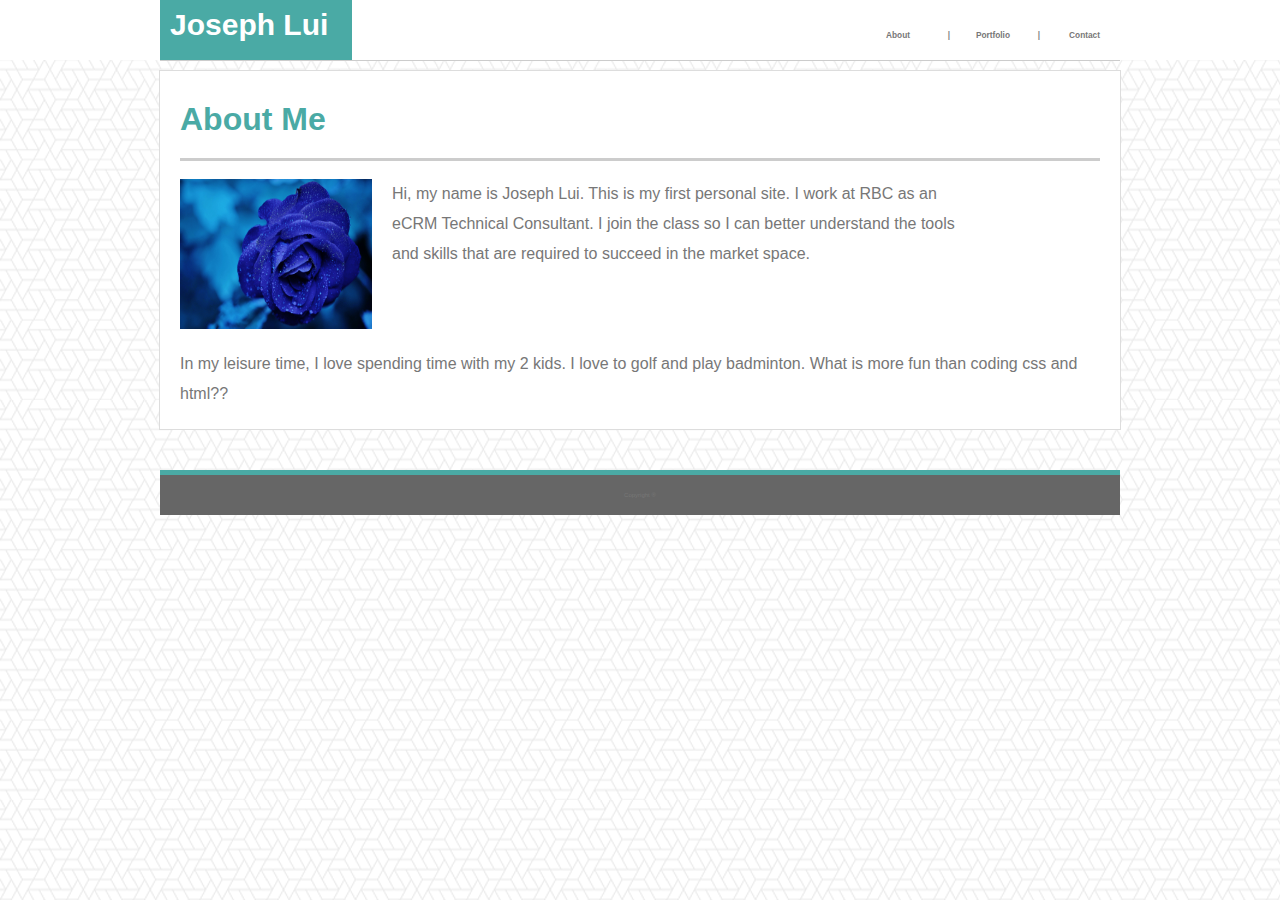
<file: index.html>
<!Doctype html>
<html lang="en">
    <head><title>About Me</title>
        <link rel="stylesheet" type="text/css" href="./assets/css/style.css">
        <meta name="viewport" content="width=device-width, initial-scale=1.0">
    </head>
    <body>
        <div id= "headerbackground">
            <div id="header">
                <div id = "headerRow1">
                    <section id="name">
                        <h4>Joseph Lui</h4>
                    </section>
                </div>
                <div id="headerRow2">
                    <div id="headerRight">
                   
                   <section id="about">
                        <h5><a href="./index.html">About</a></h5>
                   </section>
                   <section id="sep1" >
                         <h5> |</h5>
                   </section>
                   <section id="portfolio">
                      <h5>  <a href="./portfoliov2.html">Portfolio </a></h5>
                     </section>
                     <section id="sep2" >
                         <h5>  | </h5>
                       </section>
                       <section id="contact">
                           <h5><a href="./contact.html">Contact</a></h5>
                         </section>
                  </div>
                </div>
            </div> 
        </div>
          
        <div id="container">

            <h1> About Me </h1>
         <hr>
            <div id="contentImage"><img src="./assets/images/flower.jpg" alt="my photo" id="myphoto" width="100%" height="100%"/></div>
        
           
            <p  id="content1">
                Hi, my name is Joseph Lui.  This is my first personal site.  
                I work at RBC as an eCRM Technical Consultant. I join the class so I can better understand the tools and skills that are required to succeed
                in the market space.
            </p>
            <p id="content2">
                In my leisure time, I love spending time with my 2 kids.
                I love to golf and play badminton. 
                What is more fun than coding css and html??  
            </p>
           
        </div>
      

        <div class="footer">Copyright &reg;</div>
   
    </body>
</html>
</file>
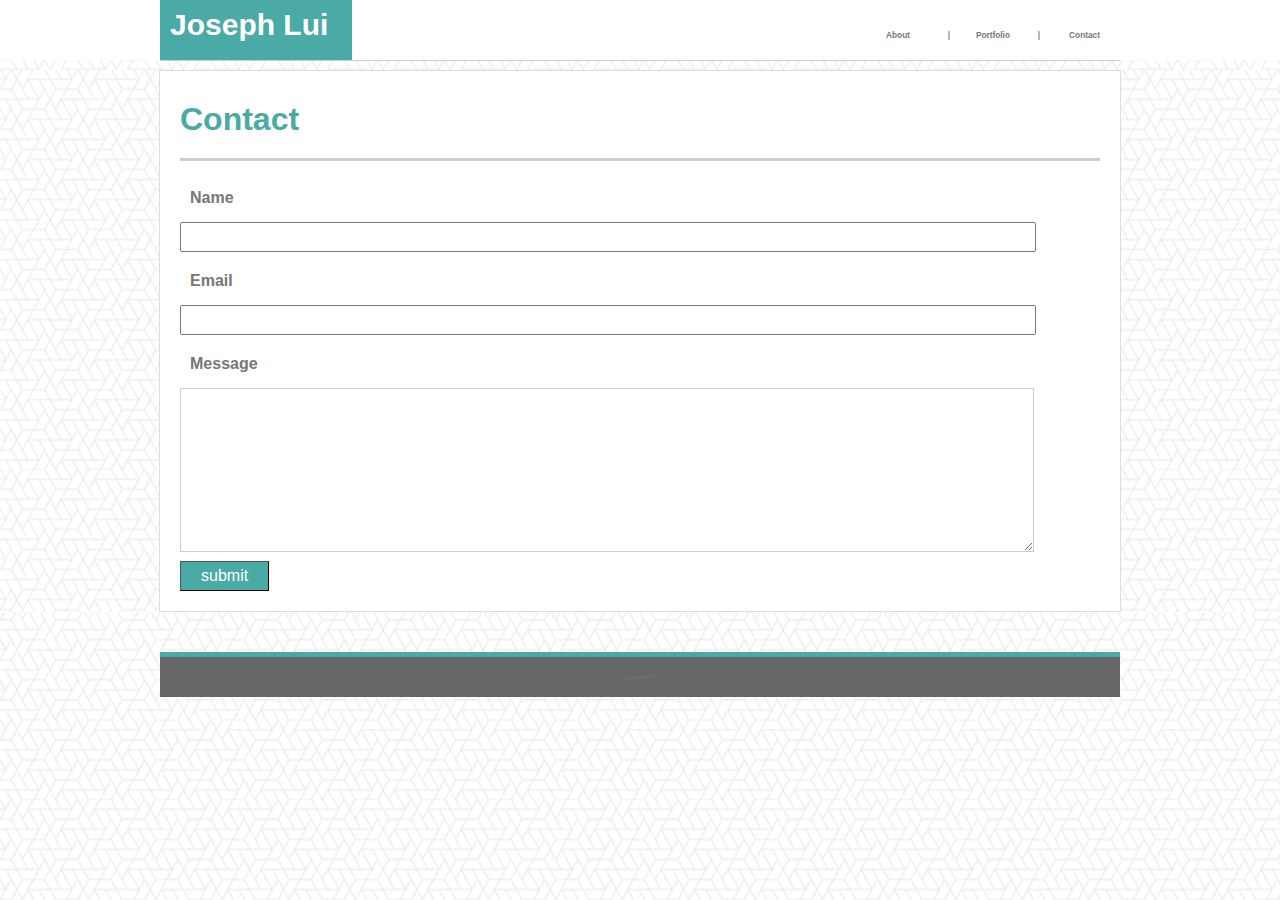
<file: contact.html>
<!Doctype html>
<html lang="en">
    <head><title>Contact</title>
        <link rel="stylesheet" type="text/css" href="./assets/css/style.css">
        <meta name="viewport" content="width=device-width, initial-scale=1.0">
    </head>
    <body>
            <div id= "headerbackground">
                    <div id="header">
                        <div id = "headerRow1">
                            <section id="name">
                                <h4>Joseph Lui</h4>
                            </section>
                        </div>
                        <div id="headerRow2">
                            <div id="headerRight">
                           
                           <section id="about">
                                <h5><a href="./index.html">About</a></h5>
                           </section>
                           <section id="sep1" >
                                 <h5> |</h5>
                           </section>
                           <section id="portfolio">
                              <h5>  <a href="./portfoliov2.html">Portfolio </a></h5>
                             </section>
                             <section id="sep2" >
                                 <h5>  | </h5>
                               </section>
                               <section id="contact">
                                   <h5><a href="./contact.html">Contact</a></h5>
                                 </section>
                          </div>
                        </div>
                    </div> 
                </div>

        <div id="container2">
            <div id="container">

            <h1> Contact</h1>
        
            <hr>
        <form action="#" id="formSubmit">
           
                <section id="container_name" class="formfields"><h4>Name</h4>
               
                <input type="text" name="name_text" value="" class="formfields">
                 </section>

                <section id="container_email" class="formfields"><h4>Email</h4>
                <input type="text" name="email_text" value="" class="formfields">
                </section>
                
                <section id="container_message" class="formfields"><h4>Message</h4>
                <textarea rows="10" cols="100%" id="message_text" value="" class="formfields">  
                
                    </textarea>
                </section>
             <input type="submit" value="submit" id="submitButton" />
        </form>
        </div>
       </div>

        <div class="footer">Copyright &reg;</div>

    </body>
</html>
</file>
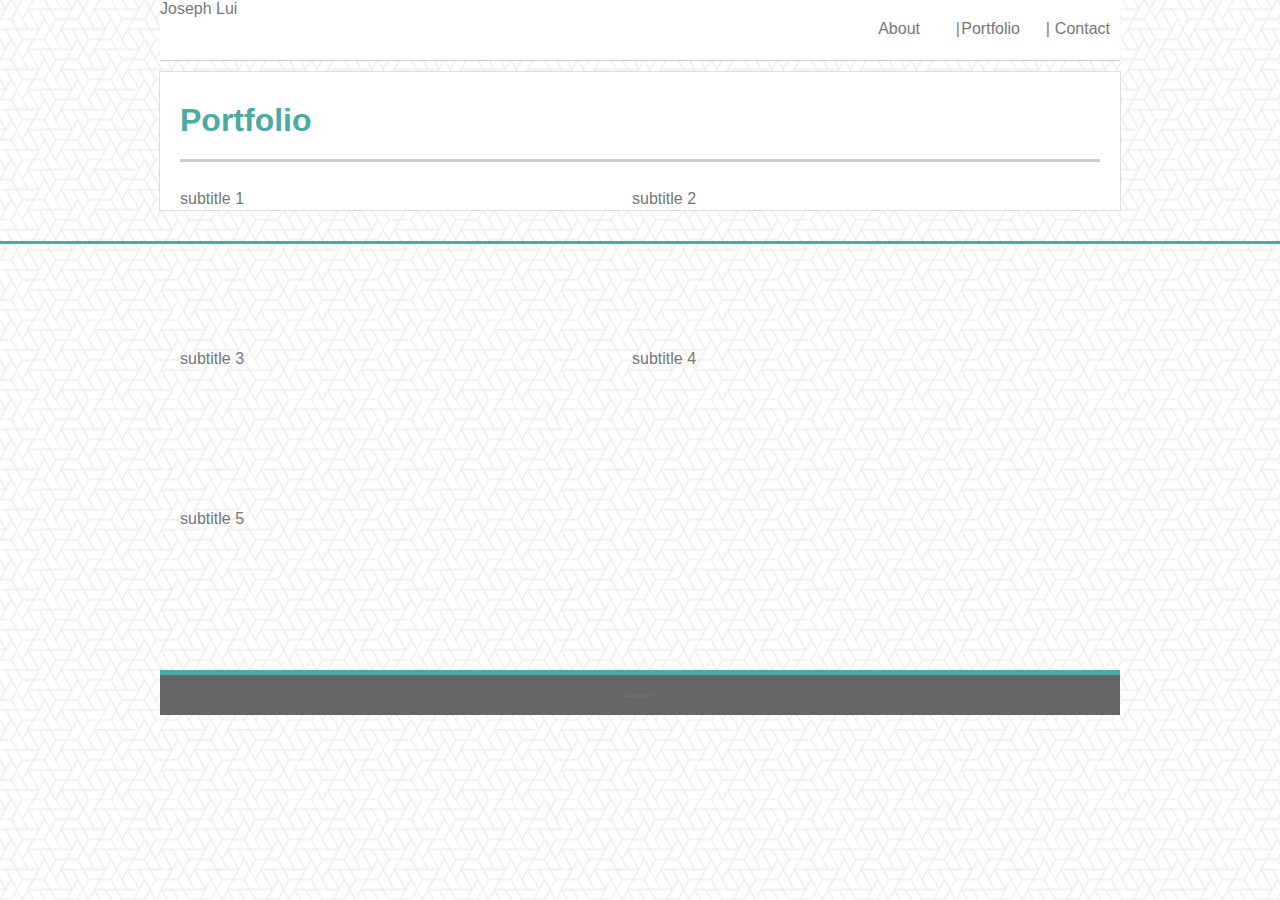
<file: portfolio.html>
<!Doctype html>
<html>
    <head><title>tmp</title>
        <link rel="stylesheet" type="text/css" href="./assets/css/style.css">
    </head>
    <body>
        <div id="header">
            <section id="name">
                Joseph Lui
            </section>
            <section id="about">
                <a href="./index.html">About</a>
            </section>
            <section id="sep1" >
                |
                </section>
            <section id="portfolio">
                    <a href="./portfoliov2.html">Portfolio </a>
            </section>
            <section id="sep2" >
                |
            </section>
            <section id="contact">
                <a href="./contact.html">Contact</a>
            </section>
        </div>

       
        <div id="container">

                <h1> Portfolio </h1>
                <hr>
                <div id="portfolioContainer">

                <div id="portfolio_row1">
                    <div id="portfolio_img1_container" class="portfolio_img">
                        <div id="subtitle">subtitle 1</div>
                    </div>

                     <div id="portfolio_img2_container" class="portfolio_img">
                        <div id="subtitle">subtitle 2</div>
                    </div>
                </div>

                <div id="portfolio_row2">
                        <div id="portfolio_img3_container" class="portfolio_img">
                            <div id="subtitle">subtitle 3</div>
                        </div>
        
                        <div id="portfolio_img4_container" class="portfolio_img">
                                <div id="subtitle">subtitle 4</div>
                            </div>
        
                 </div>

                 <div id="portfolio_row3">
                        <div id="portfolio_img5_container" class="portfolio_img">
                            <div id="subtitle">subtitle 5</div>
                        </div>
        
                       
                    </div>
               </div>


        </div>



        <div id="separator"></div>
        <footer class="footer">Copyright &reg;</footer>

    </body>
</html>
</file>
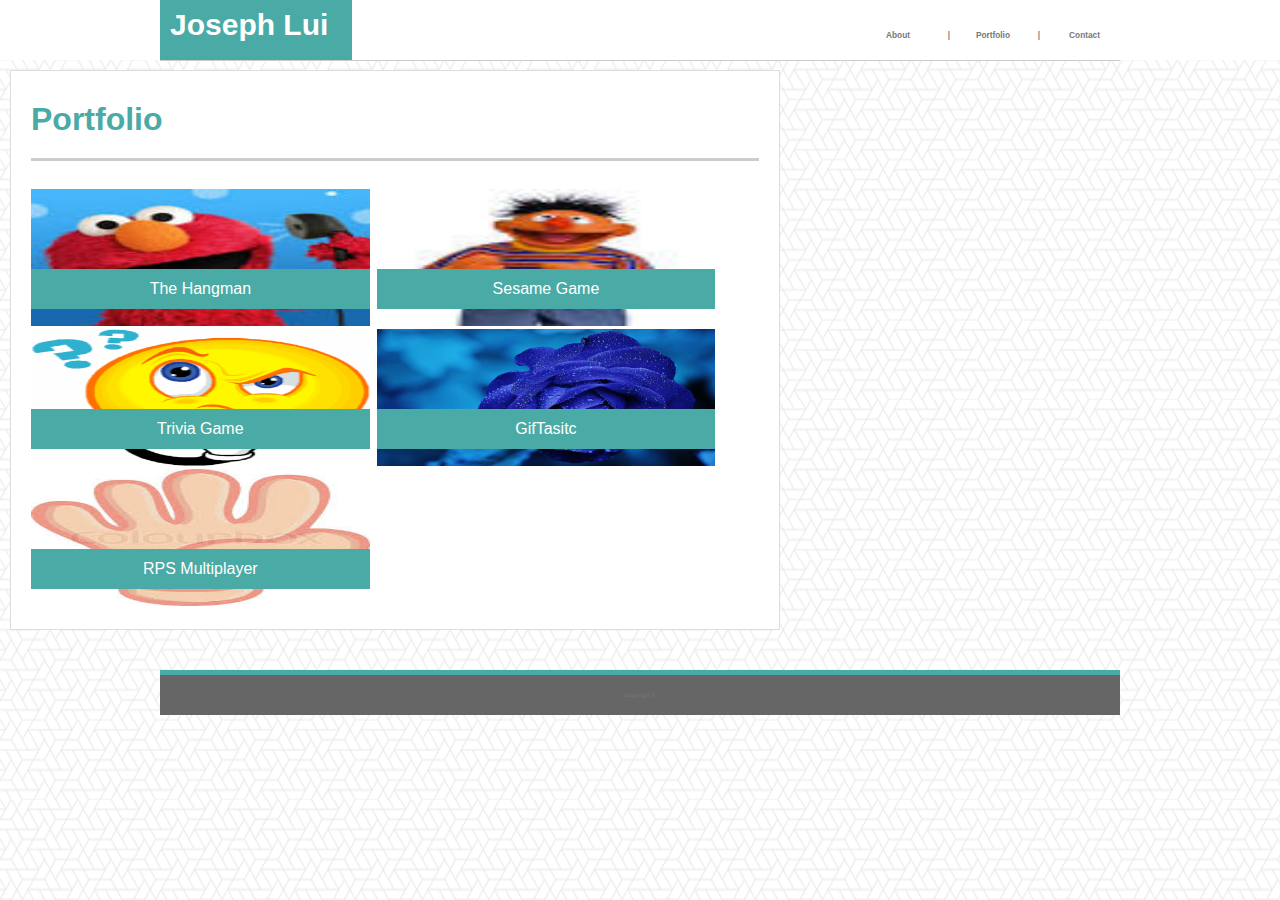
<file: portfoliov2.html>
<!Doctype html>
<html lang="en">
    <head><title>Portfolio</title>
        <link rel="stylesheet" type="text/css" href="./assets/css/style.css">
        <meta name="viewport" content="width=device-width, initial-scale=1.0">
    </head>
    <body>
            <div id= "headerbackground">
                    <div id="header">
                        <div id = "headerRow1">
                            <section id="name">
                                <h4>Joseph Lui</h4>
                            </section>
                        </div>
                        <div id="headerRow2">
                            <div id="headerRight">
                           
                           <section id="about">
                                <h5><a href="./index.html">About</a></h5>
                           </section>
                           <section id="sep1" >
                                 <h5> |</h5>
                           </section>
                           <section id="portfolio">
                              <h5>  <a href="./portfoliov2.html">Portfolio </a></h5>
                             </section>
                             <section id="sep2" >
                                 <h5>  | </h5>
                               </section>
                               <section id="contact">
                                   <h5><a href="./contact.html">Contact</a></h5>
                                 </section>
                          </div>
                        </div>
                    </div> 
                </div>

       
        <div id="container3">

                <h1> Portfolio </h1>
                <hr>
                <div id="portfolioContainer">

              
                    <div id="portfolio_img1_container" class ="portfolio_container"><a href="https://josephlui.github.io/Word-Guess-Game/"><img src="./assets/images/elmo.jpeg" alt="my photo" width="98%" height="98%"/><div class="subtitle">The Hangman</div></a></div>
                    <div id="portfolio_sep1"></div>
                    <div id="portfolio_img2_container" class ="portfolio_container"><a href="https://josephlui.github.io/unit-4-game/"><img src="./assets/images/ernie.jpeg" alt="my photo" width="98%" height="98%"/><div class="subtitle">Sesame Game</div></a></div>
                    <div id="portfolio_sep2"></div>
                    <div id="portfolio_img3_container" class ="portfolio_container"><a href="https://josephlui.github.io/TriviaGame/"><img src="./assets/images/question.png" alt="trivia game" width="98%" height="98%"/><div class="subtitle">Trivia Game</div></a></div>
                    <div id="portfolio_sep3"></div>
                    <div id="portfolio_img4_container" class ="portfolio_container"><a href="https://josephlui.github.io/GifTastic/"><img src="./assets/images/flower.jpg" alt="my photo" width="98%" height="98%"/><div class="subtitle">GifTasitc</div></a></div>
                    <div id="portfolio_sep4"></div>
                    <div id="portfolio_img5_container" class ="portfolio_container"><a href="https://josephlui.github.io/RPS-Multiplayer/index.html"><img src="./assets/images/paper.jpeg" alt="my photo" width="98%" height="98%"/></a><div class="subtitle">RPS Multiplayer</div></div>
                    <div id="portfolio_sep5"></div>
                  
                  
                </div>

                <!-- <div id="portfolio_row2">
                        <div id="portfolio_img3_container" class="portfolio_img">
                            <div id="subtitle3" class="subtitle">subtitle 3</div>
                        </div>
        
                        <div id="portfolio_img4_container" class="portfolio_img">
                                <div id="subtitle4" class="subtitle">subtitle 4</div>
                            </div>
        
                 </div>

                 <div id="portfolio_row3">
                        <div id="portfolio_img5_container" class="portfolio_img">
                            <div id="subtitle5" class="subtitle">subtitle 5</div>
                        </div>
        
                       
                    </div> -->
               </div>


        </div>
        </div>
        </div>
        <div class="footer">Copyright &reg;</div>

    </body>
</html>
</file>
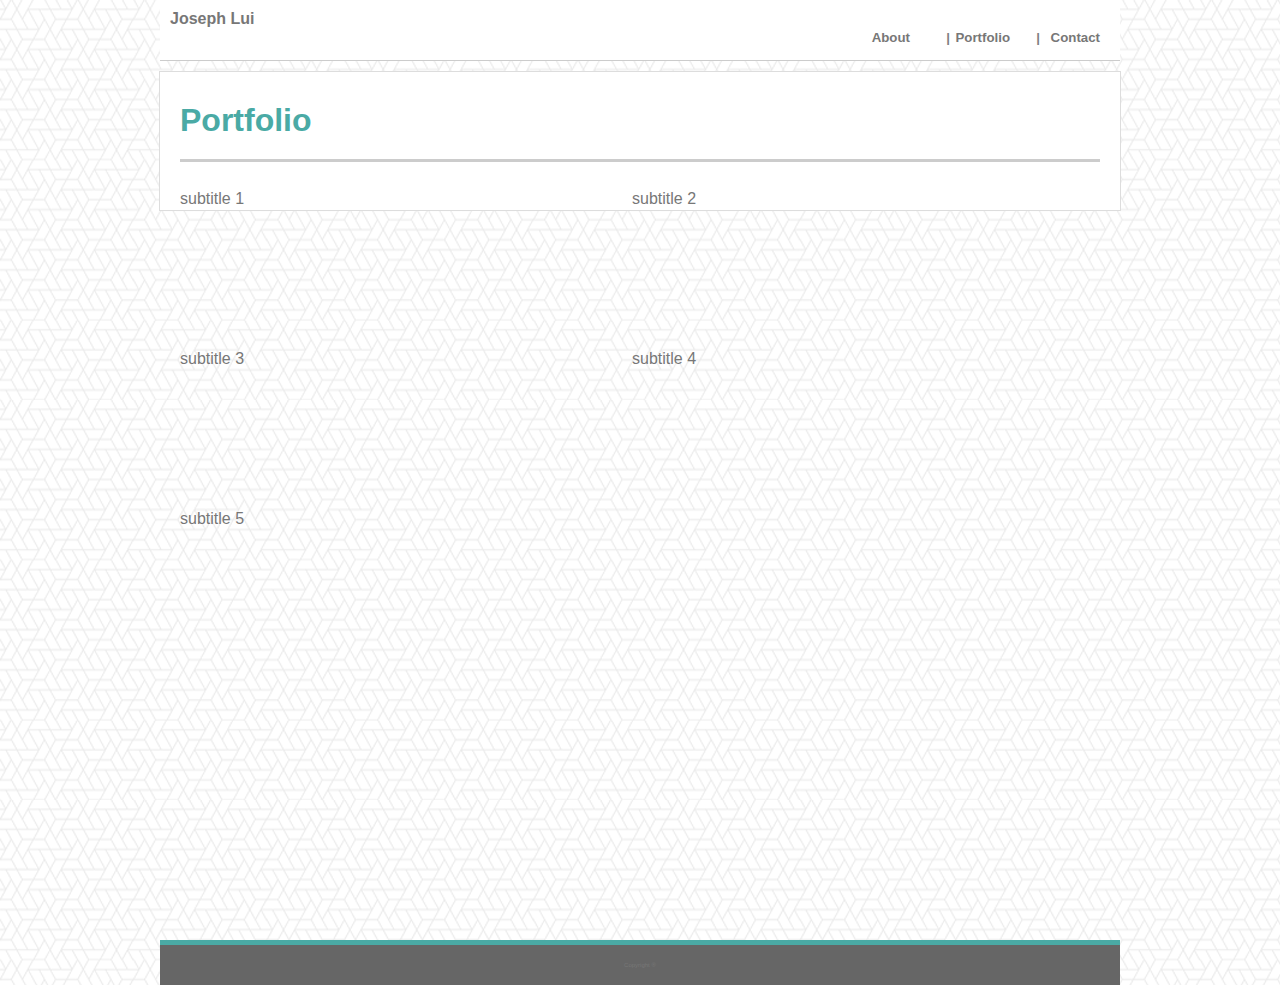
<file: portfoliov3.html>
<!Doctype html>
<html lang="en">
    <head><title>Portfolio</title>
        <link rel="stylesheet" type="text/css" href="./assets/css/style.css">
    </head>
    <body>
        <div id="content">
        <div id="header">
            <section id="name">
                <h4>Joseph Lui</h4>
            </section>
            <section id="about">
                <h5><a href="./index.html">About</a></h5>
            </section>
            <section id="sep1" >
               <h5> |</h5>
                </section>
            <section id="portfolio">
                <h5>  <a href="./portfoliov3.html">Portfolio </a></h5>
            </section>
            <section id="sep2" >
                <h5>  | </h5>
            </section>
            <section id="contact">
                <h5><a href="./contact.html">Contact</a></h5>
            </section>
        </div>

       
        <div id="container">

                <h1> Portfolio </h1>
                <hr>
                <div id="portfolioContainer">

                <div id="portfolio_row1">
                    <div id="portfolio_img1_container" class="portfolio_img">
                        <div id="subtitle1">subtitle 1</div>
                    </div>

                     <div id="portfolio_img2_container" class="portfolio_img">
                        <div id="subtitle2">subtitle 2</div>
                    </div>
                </div>

                <div id="portfolio_row2">
                        <div id="portfolio_img3_container" class="portfolio_img">
                            <div id="subtitle3">subtitle 3</div>
                        </div>
        
                        <div id="portfolio_img4_container" class="portfolio_img">
                                <div id="subtitle4">subtitle 4</div>
                            </div>
        
                 </div>

                 <div id="portfolio_row3">
                        <div id="portfolio_img5_container" class="portfolio_img">
                            <div id="subtitle5">subtitle 5</div>
                        </div>
        
                       
                    </div>
               </div>


        </div>
        </div>

        <div class="footer">Copyright &reg;</div>

    </body>
</html>
</file>
<file: assets/css/style.css>
body{
    
    background-image: url('../images/background.png');
    padding: 0;
    border-width: 0px;
    font-family: 'Arial', 'Helvetica Neue', 'Helvetica', 'sans-serif';
    margin-left:auto;
    margin-right:auto;
    margin-top: 0;
    margin-bottom: 0;
    color: #777777;
    height: 100%;
    align-content: auto;
    width: 100%;
  
    
}

#content{
    height: 100%;
}

html {
    margin: 0;
    padding:0;
    height: 100%;
    /* align-content: center; */

}

#headerbackground{
    height: 60px;
    background:white;
    width: 100%;
}
#header {
    height : 60px;
    background:white;
    position: relative;
    font-family: 'font-family: 'Georgia', Times, Times New Roman, serif';   
    border-bottom-color: #cccccc;
    border-bottom-style: solid;
    border-width: 1px;
    width: 960px;
    align-content: 0 auto;
    margin: 0 auto

}

#headerRow1{
    float:left;
   
    color: #ffffff;
    background-color: #4aaaa5;
    
    padding-top: 0px;
    height: 60px;
    font-size: 30px;
    margin: 0px;
    width: 20%;
    border-width: 0;
    line-height: 100%;
    
    
}
#headerRow2{
    float:right;
    top: 0px;
    color: #ffffff;
    background-color: white;
    padding:0px;
    height: 60px;
    font-size: 10px;
    margin: 0px;
    width: 80%;
    border-width: 0;
    
} 

#headerRight{
    position: relative;;
}


h4, h5 {
   margin: 0px;
   padding: 10px;
}


#about{
    color: grey;
    position: absolute;
    top: 20px;
    right: 200px;
}

#sep1{
    color: grey;
    position: absolute;
    top: 20px;
    right: 160px;
}


#portfolio{
    color: grey;
    position: absolute;
    top: 20px;
    right: 100px;

}

#sep2{
    color: grey;
    position: absolute;
    top: 20px;
    right: 70px;
}

#contact{
    color: grey;
    position: absolute;
    top: 20px;
    right: 10px;
}

#container {
    width: 960px;
    background-color: white;
   margin-left: auto;
   margin-right: auto;
    margin-top: 10px;
    border-color: #dddddd;
    border-style: solid;
    border-width: 1px;
    padding-bottom: 20px;
    clear: both;
    
}

#container2 {
    width: 100%;
    background-image: url('../images/background.png');
}

#container3{
    width: 60%;
    background-color: white;
    margin-left: 10px;
     margin-top: 10px;
     border-color: #dddddd;
     border-style: solid;
     border-width: 1px;
     padding-bottom: 20px;
     clear: both;
}

hr {
    margin-left: 20px;
    margin-right: 20px;
    height: 3px;
    background-color: #cccccc;
    border: 0;

}

h1 {
    margin-left: 20px;
    margin-right: 20px;
    margin-bottom: 20px;
    margin-top: 10px;
    padding-top: 20px;
}

#contentImage{
    width: 20%;
    height: 150px;
    margin-left: 20px;
    margin-top: 10px;
    float: left;
}


#content1{
    padding-left: 20px;
    padding-top: 10px;
    padding-right: 0px;
    overflow: auto;
    width: 60%;
}

#content2{
    clear: both;
    padding-top: 20px;
    margin-left: 20px;
}

#content3{
    margin-left: 20px; 
}

.footer{
    margin-bottom: 0;
    text-align: center;
    background: #666666;    
    font-size: 0.1em;
    margin-top: 40px;
    margin-left: auto;
    margin-right: auto;
    line-height: 40px;
    border-top-style: solid;
    border-top-width: 5px;
    border-top-color: #4aaaa5;
    clear: both;
    width: 960px;
   
}

#separator{
    margin-top:30px;
    height:3px;
    background-color:#4aaaa5;
    
}

p {
    line-height: 30px; 
    padding: 0px;
    margin: 0px;
}

a{
    text-decoration: none;
    color: #777777;
}

a:hover {
    font-style: italic;
}

h1{
    color: #4aaaa5;
} 


.formfields{
    padding-top: 10px;
    width: 95%;
}

input, textarea{
    margin-top: 5px;
    
}


#formSubmit{
    padding-left:20px;
    color: #777777;
}

#message_text {
    border:1px solid #cccccc;
}

#submitButton{

    border-width: 1px;
    color:  white;
    background-color: #4aaaa5;
    padding-top: 0px;
    padding-bottom: 0px;
    padding-left: 20px;
    padding-right: 20px;
    font-size: medium;
    height: 30px;

}

 #portfolioContainer{

    padding-bottom: 0px;
    padding-left: 20px;
    padding-right: 20px;
    padding-top: 20px;
    width: 100%;
    
} 

#portfolio_subtitle{
    color:  white;
    background-color: #4aaaa5;
    padding: 5px;
}


.portfolio_img {
    position: relative;
    width: 150px;
    height: 100px;
    float: left;
    margin-right: 20px;
    margin-bottom: 20px;
    

}
.subtitle{
    position: absolute;
    bottom: 20px;
    color: white;
    background-color:#4aaaa5;
    width: 98%;
    line-height: 40px;
    text-align: center;
    padding: 0;
}

#portfolio_img1_container{
    width: 45%;
    height: 140px;
    float: left;
    padding: 0px;
    position: relative;
}
#portfolio_img2_container{
    width: 45%;
    height: 140px;
    float: left;
    padding: 0px;
    position: relative;
}

#portfolio_sep2, #portfolio_sep4, #portfolio_sep5{
    clear: both;
}
#portfolio_img3_container{
    width: 45%;
    height: 140px;
    float: left;
    padding: 0px;
    position: relative;
}
#portfolio_img4_container{
    width: 45%;
    height: 140px;
    float: left;
    padding: 0px;
    position: relative;
}
#portfolio_img5_container{
    width: 45%;
    height: 140px;
    float: left;
    padding: 0px;
    position: relative;
}

@media screen and (max-width: 768px){
   
    #contentImage{
        width: 50%;
        height: 280px;
    }

    #content1{
        width: 40%;
    }

    #container3{
        width: 960px;
    }
    #portfolio_container{
        width: 50%;
    }
}   


@media screen and (max-width: 640px){
    #headerRow2 {
       background-color: white;
       width: 100%;
    }
    #headerRight{
        float: none;
        clear: both; 
        margin: 0 auto;
        width: 25%; 
    }
    #name {
        margin: 0 auto;
        width: 20%;
        
    }
    #headerRow1 {
        width: 100%;
        margin: 0 auto;

    } 
    #contentImage{
        width: 95%;
        height: 350px;
    }

    #content1{
        width: 90%;
        clear: both;

    }

    #container3{
        width: 960px;
    }
    #portfolio_container{
        width: 100%;
    }
    #portfolio_sep2, #portfolio_sep4, #portfolio_sep5, #portfolio_sep1, #portfolio_sep3{
        clear: both;
    }

    #portfolio_img1_container, #portfolio_img2_container,#portfolio_img3_container,#portfolio_img4_container,#portfolio_img5_container{
        width: 90%;
        height: 300px;
    }

    #container {
        margin-top: 70px;
    }

}
</file>
